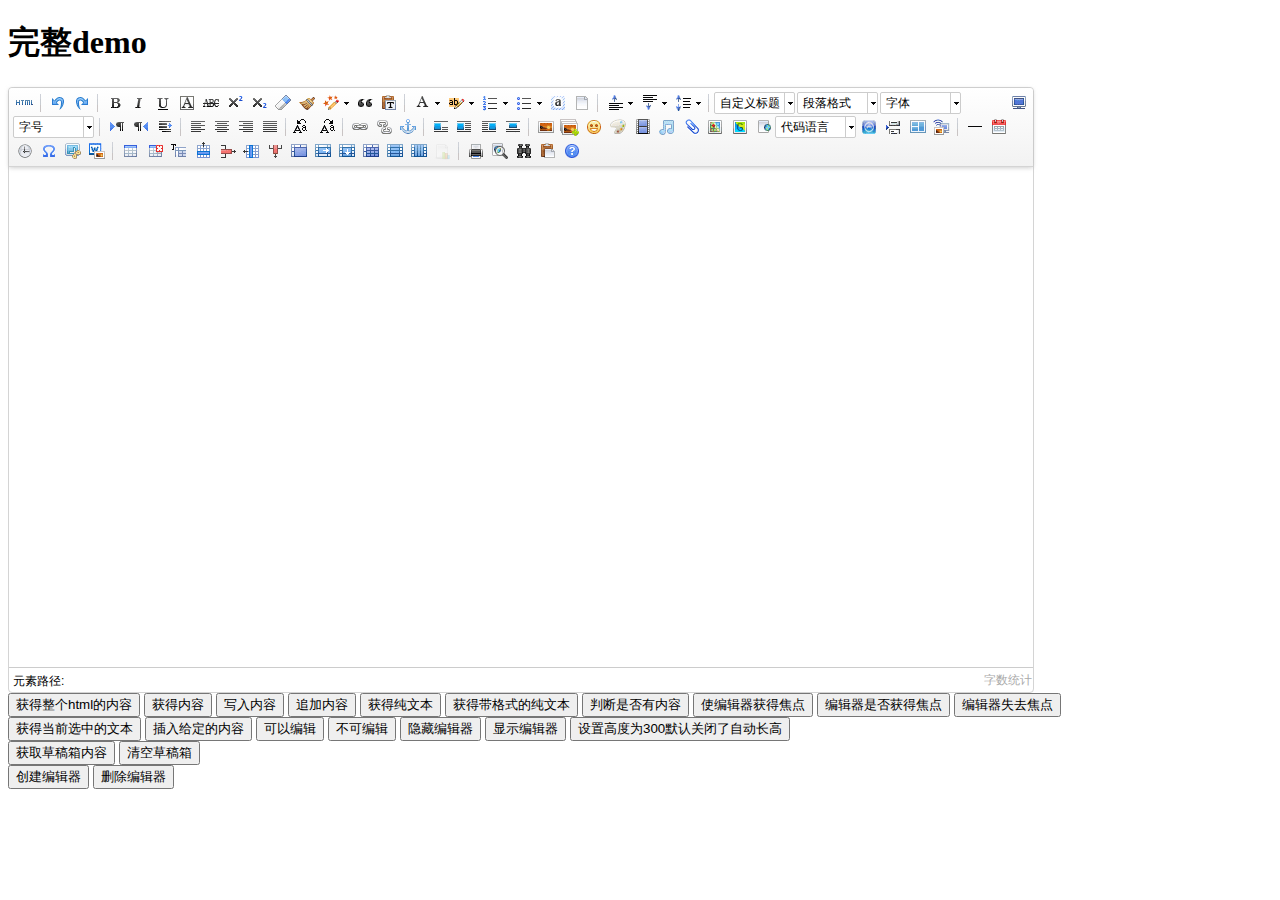
<file: PetsBuyAdmin/WebContent/utf8-jsp/index.html>
<!DOCTYPE HTML PUBLIC "-//W3C//DTD HTML 4.01 Transitional//EN"
        "http://www.w3.org/TR/html4/loose.dtd">
<html>
<head>
    <title>完整demo</title>
    <meta http-equiv="Content-Type" content="text/html;charset=utf-8"/>
    <script type="text/javascript" charset="utf-8" src="ueditor.config.js"></script>
    <script type="text/javascript" charset="utf-8" src="ueditor.all.min.js"> </script>
    <!--建议手动加在语言，避免在ie下有时因为加载语言失败导致编辑器加载失败-->
    <!--这里加载的语言文件会覆盖你在配置项目里添加的语言类型，比如你在配置项目里配置的是英文，这里加载的中文，那最后就是中文-->
    <script type="text/javascript" charset="utf-8" src="lang/zh-cn/zh-cn.js"></script>

    <style type="text/css">
        div{
            width:100%;
        }
    </style>
</head>
<body>
<div>
    <h1>完整demo</h1>
    <script id="editor" type="text/plain" style="width:1024px;height:500px;"></script>
</div>
<div id="btns">
    <div>
        <button onclick="getAllHtml()">获得整个html的内容</button>
        <button onclick="getContent()">获得内容</button>
        <button onclick="setContent()">写入内容</button>
        <button onclick="setContent(true)">追加内容</button>
        <button onclick="getContentTxt()">获得纯文本</button>
        <button onclick="getPlainTxt()">获得带格式的纯文本</button>
        <button onclick="hasContent()">判断是否有内容</button>
        <button onclick="setFocus()">使编辑器获得焦点</button>
        <button onmousedown="isFocus(event)">编辑器是否获得焦点</button>
        <button onmousedown="setblur(event)" >编辑器失去焦点</button>

    </div>
    <div>
        <button onclick="getText()">获得当前选中的文本</button>
        <button onclick="insertHtml()">插入给定的内容</button>
        <button id="enable" onclick="setEnabled()">可以编辑</button>
        <button onclick="setDisabled()">不可编辑</button>
        <button onclick=" UE.getEditor('editor').setHide()">隐藏编辑器</button>
        <button onclick=" UE.getEditor('editor').setShow()">显示编辑器</button>
        <button onclick=" UE.getEditor('editor').setHeight(300)">设置高度为300默认关闭了自动长高</button>
    </div>

    <div>
        <button onclick="getLocalData()" >获取草稿箱内容</button>
        <button onclick="clearLocalData()" >清空草稿箱</button>
    </div>

</div>
<div>
    <button onclick="createEditor()">
    创建编辑器</button>
    <button onclick="deleteEditor()">
    删除编辑器</button>
</div>

<script type="text/javascript">

    //实例化编辑器
    //建议使用工厂方法getEditor创建和引用编辑器实例，如果在某个闭包下引用该编辑器，直接调用UE.getEditor('editor')就能拿到相关的实例
    var ue = UE.getEditor('editor');


    function isFocus(e){
        alert(UE.getEditor('editor').isFocus());
        UE.dom.domUtils.preventDefault(e)
    }
    function setblur(e){
        UE.getEditor('editor').blur();
        UE.dom.domUtils.preventDefault(e)
    }
    function insertHtml() {
        var value = prompt('插入html代码', '');
        UE.getEditor('editor').execCommand('insertHtml', value)
    }
    function createEditor() {
        enableBtn();
        UE.getEditor('editor');
    }
    function getAllHtml() {
        alert(UE.getEditor('editor').getAllHtml())
    }
    function getContent() {
        var arr = [];
        arr.push("使用editor.getContent()方法可以获得编辑器的内容");
        arr.push("内容为：");
        arr.push(UE.getEditor('editor').getContent());
        alert(arr.join("\n"));
    }
    function getPlainTxt() {
        var arr = [];
        arr.push("使用editor.getPlainTxt()方法可以获得编辑器的带格式的纯文本内容");
        arr.push("内容为：");
        arr.push(UE.getEditor('editor').getPlainTxt());
        alert(arr.join('\n'))
    }
    function setContent(isAppendTo) {
        var arr = [];
        arr.push("使用editor.setContent('欢迎使用ueditor')方法可以设置编辑器的内容");
        UE.getEditor('editor').setContent('欢迎使用ueditor', isAppendTo);
        alert(arr.join("\n"));
    }
    function setDisabled() {
        UE.getEditor('editor').setDisabled('fullscreen');
        disableBtn("enable");
    }

    function setEnabled() {
        UE.getEditor('editor').setEnabled();
        enableBtn();
    }

    function getText() {
        //当你点击按钮时编辑区域已经失去了焦点，如果直接用getText将不会得到内容，所以要在选回来，然后取得内容
        var range = UE.getEditor('editor').selection.getRange();
        range.select();
        var txt = UE.getEditor('editor').selection.getText();
        alert(txt)
    }

    function getContentTxt() {
        var arr = [];
        arr.push("使用editor.getContentTxt()方法可以获得编辑器的纯文本内容");
        arr.push("编辑器的纯文本内容为：");
        arr.push(UE.getEditor('editor').getContentTxt());
        alert(arr.join("\n"));
    }
    function hasContent() {
        var arr = [];
        arr.push("使用editor.hasContents()方法判断编辑器里是否有内容");
        arr.push("判断结果为：");
        arr.push(UE.getEditor('editor').hasContents());
        alert(arr.join("\n"));
    }
    function setFocus() {
        UE.getEditor('editor').focus();
    }
    function deleteEditor() {
        disableBtn();
        UE.getEditor('editor').destroy();
    }
    function disableBtn(str) {
        var div = document.getElementById('btns');
        var btns = UE.dom.domUtils.getElementsByTagName(div, "button");
        for (var i = 0, btn; btn = btns[i++];) {
            if (btn.id == str) {
                UE.dom.domUtils.removeAttributes(btn, ["disabled"]);
            } else {
                btn.setAttribute("disabled", "true");
            }
        }
    }
    function enableBtn() {
        var div = document.getElementById('btns');
        var btns = UE.dom.domUtils.getElementsByTagName(div, "button");
        for (var i = 0, btn; btn = btns[i++];) {
            UE.dom.domUtils.removeAttributes(btn, ["disabled"]);
        }
    }

    function getLocalData () {
        alert(UE.getEditor('editor').execCommand( "getlocaldata" ));
    }

    function clearLocalData () {
        UE.getEditor('editor').execCommand( "clearlocaldata" );
        alert("已清空草稿箱")
    }
</script>
</body>
</html>
</file>
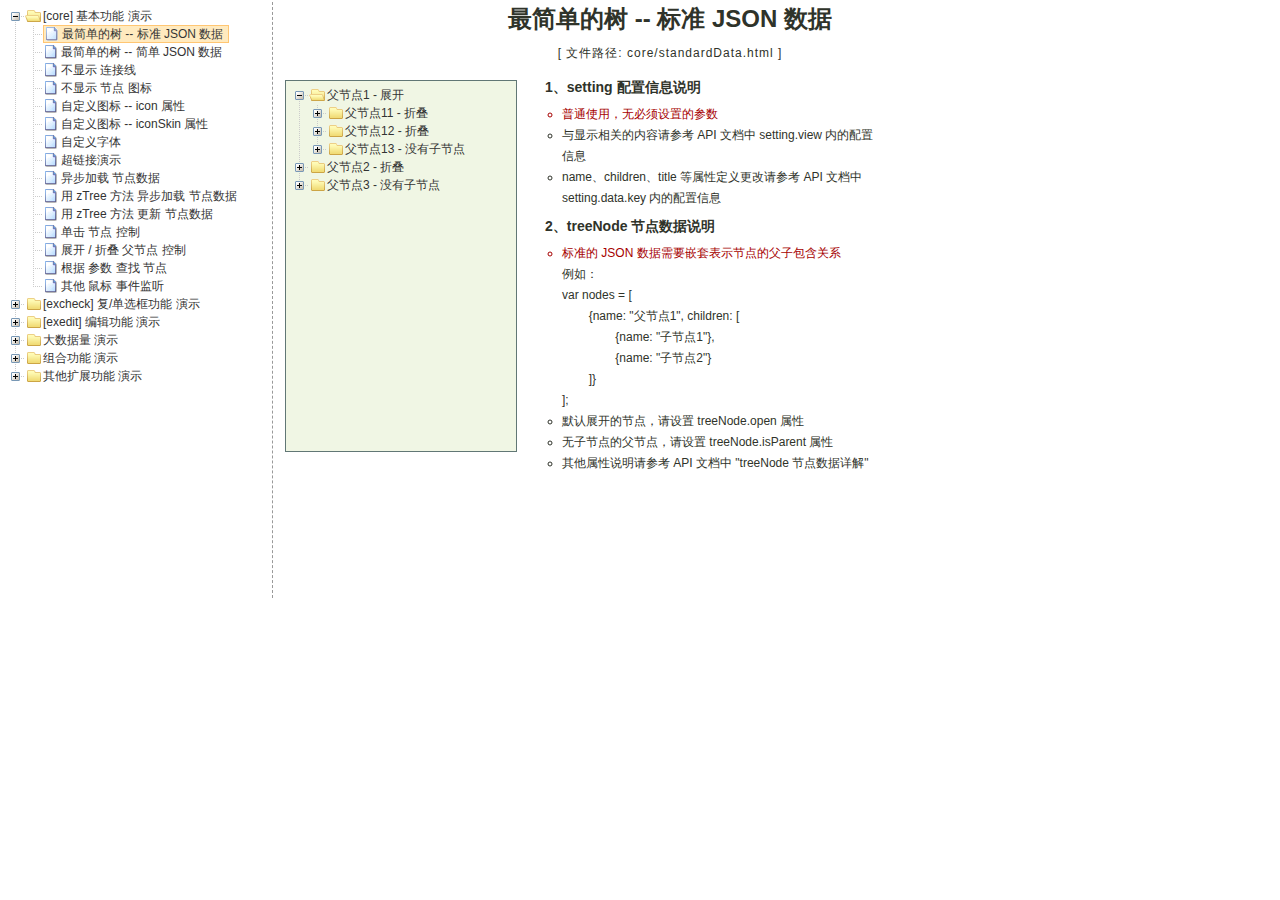
<file: PetsBuyAdmin/WebContent/lib/zTree/v3/demo/cn/index.html>
<!DOCTYPE HTML PUBLIC "-//W3C//DTD HTML 4.01//EN" "http://www.w3.org/TR/html4/strict.dtd">
<HTML>
 <HEAD>
  <TITLE> ZTREE DEMO </TITLE>
  <meta http-equiv="content-type" content="text/html; charset=UTF-8">
  <link rel="stylesheet" href="../../css/zTreeStyle/zTreeStyle.css" type="text/css">
  <style>
	body {
	background-color: white;
	margin:0; padding:0;
	text-align: center;
	}
	div, p, table, th, td {
		list-style:none;
		margin:0; padding:0;
		color:#333; font-size:12px;
		font-family:dotum, Verdana, Arial, Helvetica, AppleGothic, sans-serif;
	}
	#testIframe {margin-left: 10px;}
  </style>
<script type="text/javascript" src="../../js/jquery-1.4.4.min.js"></script>
<script type="text/javascript" src="../../js/jquery.ztree.core-3.5.js"></script>
  <SCRIPT type="text/javascript" >
  <!--
	var zTree;
	var demoIframe;

	var setting = {
		view: {
			dblClickExpand: false,
			showLine: true,
			selectedMulti: false
		},
		data: {
			simpleData: {
				enable:true,
				idKey: "id",
				pIdKey: "pId",
				rootPId: ""
			}
		},
		callback: {
			beforeClick: function(treeId, treeNode) {
				var zTree = $.fn.zTree.getZTreeObj("tree");
				if (treeNode.isParent) {
					zTree.expandNode(treeNode);
					return false;
				} else {
					demoIframe.attr("src",treeNode.file + ".html");
					return true;
				}
			}
		}
	};

	var zNodes =[
		{id:1, pId:0, name:"[core] 基本功能 演示", open:true},
		{id:101, pId:1, name:"最简单的树 --  标准 JSON 数据", file:"core/standardData"},
		{id:102, pId:1, name:"最简单的树 --  简单 JSON 数据", file:"core/simpleData"},
		{id:103, pId:1, name:"不显示 连接线", file:"core/noline"},
		{id:104, pId:1, name:"不显示 节点 图标", file:"core/noicon"},
		{id:105, pId:1, name:"自定义图标 --  icon 属性", file:"core/custom_icon"},
		{id:106, pId:1, name:"自定义图标 --  iconSkin 属性", file:"core/custom_iconSkin"},
		{id:107, pId:1, name:"自定义字体", file:"core/custom_font"},
		{id:115, pId:1, name:"超链接演示", file:"core/url"},
		{id:108, pId:1, name:"异步加载 节点数据", file:"core/async"},
		{id:109, pId:1, name:"用 zTree 方法 异步加载 节点数据", file:"core/async_fun"},
		{id:110, pId:1, name:"用 zTree 方法 更新 节点数据", file:"core/update_fun"},
		{id:111, pId:1, name:"单击 节点 控制", file:"core/click"},
		{id:112, pId:1, name:"展开 / 折叠 父节点 控制", file:"core/expand"},
		{id:113, pId:1, name:"根据 参数 查找 节点", file:"core/searchNodes"},
		{id:114, pId:1, name:"其他 鼠标 事件监听", file:"core/otherMouse"},

		{id:2, pId:0, name:"[excheck] 复/单选框功能 演示", open:false},
		{id:201, pId:2, name:"Checkbox 勾选操作", file:"excheck/checkbox"},
		{id:206, pId:2, name:"Checkbox nocheck 演示", file:"excheck/checkbox_nocheck"},
		{id:207, pId:2, name:"Checkbox chkDisabled 演示", file:"excheck/checkbox_chkDisabled"},
		{id:208, pId:2, name:"Checkbox halfCheck 演示", file:"excheck/checkbox_halfCheck"},
		{id:202, pId:2, name:"Checkbox 勾选统计", file:"excheck/checkbox_count"},
		{id:203, pId:2, name:"用 zTree 方法 勾选 Checkbox", file:"excheck/checkbox_fun"},
		{id:204, pId:2, name:"Radio 勾选操作", file:"excheck/radio"},
		{id:209, pId:2, name:"Radio nocheck 演示", file:"excheck/radio_nocheck"},
		{id:210, pId:2, name:"Radio chkDisabled 演示", file:"excheck/radio_chkDisabled"},
		{id:211, pId:2, name:"Radio halfCheck 演示", file:"excheck/radio_halfCheck"},
		{id:205, pId:2, name:"用 zTree 方法 勾选 Radio", file:"excheck/radio_fun"},

		{id:3, pId:0, name:"[exedit] 编辑功能 演示", open:false},
		{id:301, pId:3, name:"拖拽 节点 基本控制", file:"exedit/drag"},
		{id:302, pId:3, name:"拖拽 节点 高级控制", file:"exedit/drag_super"},
		{id:303, pId:3, name:"用 zTree 方法 移动 / 复制 节点", file:"exedit/drag_fun"},
		{id:304, pId:3, name:"基本 增 / 删 / 改 节点", file:"exedit/edit"},
		{id:305, pId:3, name:"高级 增 / 删 / 改 节点", file:"exedit/edit_super"},
		{id:306, pId:3, name:"用 zTree 方法 增 / 删 / 改 节点", file:"exedit/edit_fun"},
		{id:307, pId:3, name:"异步加载 & 编辑功能 共存", file:"exedit/async_edit"},
		{id:308, pId:3, name:"多棵树之间 的 数据交互", file:"exedit/multiTree"},

		{id:4, pId:0, name:"大数据量 演示", open:false},
		{id:401, pId:4, name:"一次性加载大数据量", file:"bigdata/common"},
		{id:402, pId:4, name:"分批异步加载大数据量", file:"bigdata/diy_async"},
		{id:403, pId:4, name:"分批异步加载大数据量", file:"bigdata/page"},

		{id:5, pId:0, name:"组合功能 演示", open:false},
		{id:501, pId:5, name:"冻结根节点", file:"super/oneroot"},
		{id:502, pId:5, name:"单击展开/折叠节点", file:"super/oneclick"},
		{id:503, pId:5, name:"保持展开单一路径", file:"super/singlepath"},
		{id:504, pId:5, name:"添加 自定义控件", file:"super/diydom"},
		{id:505, pId:5, name:"checkbox / radio 共存", file:"super/checkbox_radio"},
		{id:506, pId:5, name:"左侧菜单", file:"super/left_menu"},
		{id:513, pId:5, name:"OutLook 风格", file:"super/left_menuForOutLook"},
        {id:514, pId:5, name:"Metro 风格", file:"super/metro"},
		{id:507, pId:5, name:"下拉菜单", file:"super/select_menu"},
		{id:509, pId:5, name:"带 checkbox 的多选下拉菜单", file:"super/select_menu_checkbox"},
		{id:510, pId:5, name:"带 radio 的单选下拉菜单", file:"super/select_menu_radio"},
		{id:508, pId:5, name:"右键菜单 的 实现", file:"super/rightClickMenu"},
		{id:511, pId:5, name:"与其他 DOM 拖拽互动", file:"super/dragWithOther"},
		{id:512, pId:5, name:"异步加载模式下全部展开", file:"super/asyncForAll"},

		{id:6, pId:0, name:"其他扩展功能 演示", open:false},
		{id:601, pId:6, name:"隐藏普通节点", file:"exhide/common"},
		{id:602, pId:6, name:"配合 checkbox 的隐藏", file:"exhide/checkbox"},
		{id:603, pId:6, name:"配合 radio 的隐藏", file:"exhide/radio"}
	];

	$(document).ready(function(){
		var t = $("#tree");
		t = $.fn.zTree.init(t, setting, zNodes);
		demoIframe = $("#testIframe");
		demoIframe.bind("load", loadReady);
		var zTree = $.fn.zTree.getZTreeObj("tree");
		zTree.selectNode(zTree.getNodeByParam("id", 101));

	});

	function loadReady() {
		var bodyH = demoIframe.contents().find("body").get(0).scrollHeight,
		htmlH = demoIframe.contents().find("html").get(0).scrollHeight,
		maxH = Math.max(bodyH, htmlH), minH = Math.min(bodyH, htmlH),
		h = demoIframe.height() >= maxH ? minH:maxH ;
		if (h < 530) h = 530;
		demoIframe.height(h);
	}

  //-->
  </SCRIPT>
 </HEAD>

<BODY>
<TABLE border=0 height=600px align=left>
	<TR>
		<TD width=260px align=left valign=top style="BORDER-RIGHT: #999999 1px dashed">
			<ul id="tree" class="ztree" style="width:260px; overflow:auto;"></ul>
		</TD>
		<TD width=770px align=left valign=top><IFRAME ID="testIframe" Name="testIframe" FRAMEBORDER=0 SCROLLING=AUTO width=100%  height=600px SRC="core/standardData.html"></IFRAME></TD>
	</TR>
</TABLE>

</BODY>
</HTML>
</file>
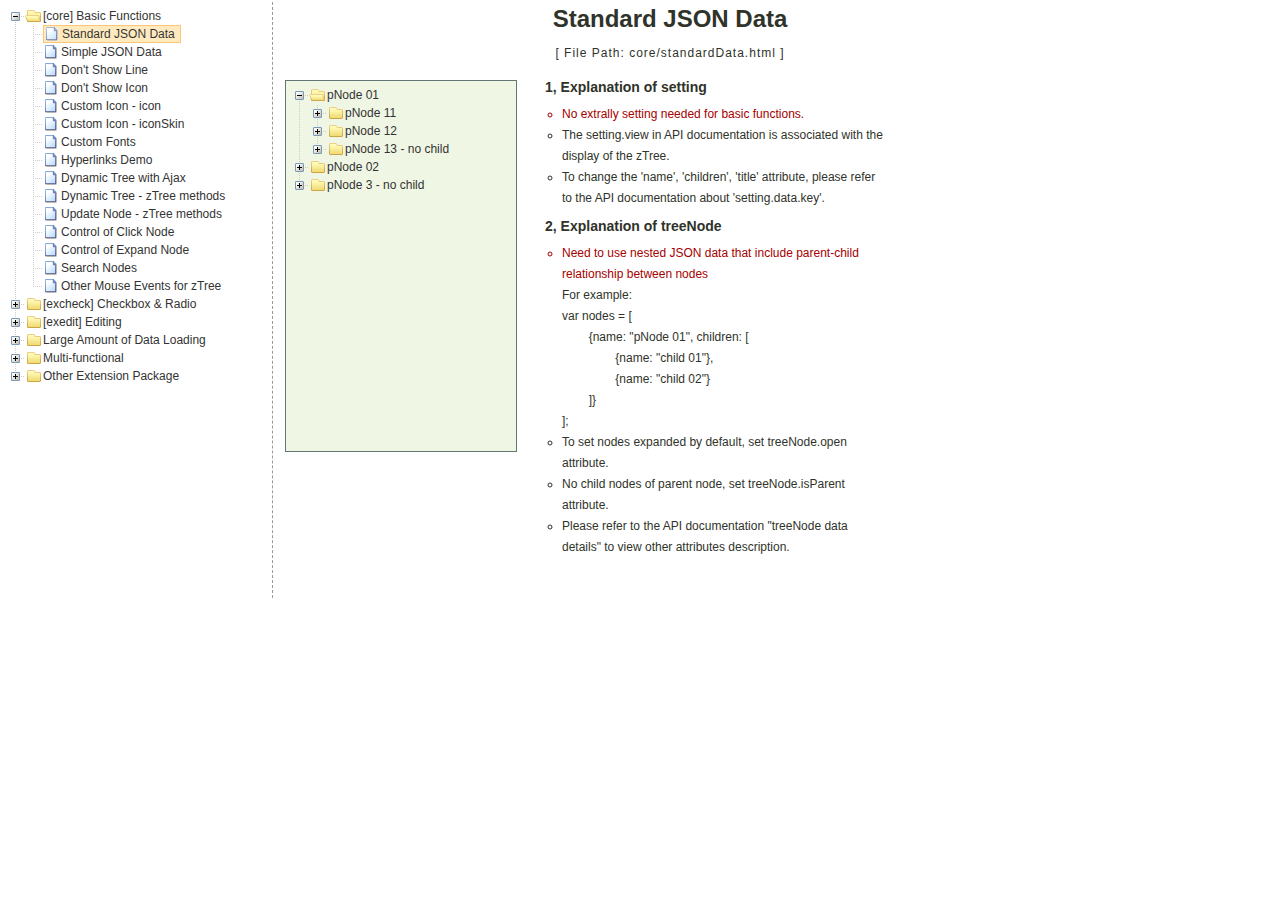
<file: PetsBuyAdmin/WebContent/lib/zTree/v3/demo/en/index.html>
<!DOCTYPE HTML PUBLIC "-//W3C//DTD HTML 4.01//EN" "http://www.w3.org/TR/html4/strict.dtd">
<HTML>
 <HEAD>
  <TITLE> ZTREE DEMO </TITLE>
  <meta http-equiv="content-type" content="text/html; charset=UTF-8">
  <link rel="stylesheet" href="../../css/zTreeStyle/zTreeStyle.css" type="text/css">
  <style>
	body {
	background-color: white;
	margin:0; padding:0;
	text-align: center;
	}
	div, p, table, th, td {
		list-style:none; 
		margin:0; padding:0; 
		color:#333; font-size:12px; 
		font-family:dotum, Verdana, Arial, Helvetica, AppleGothic, sans-serif;
	}
	#testIframe {margin-left: 10px;}
  </style>
<script type="text/javascript" src="../../js/jquery-1.4.4.min.js"></script>
<script type="text/javascript" src="../../js/jquery.ztree.core-3.5.js"></script>
  <SCRIPT type="text/javascript" >
  <!--
	var zTree;
	var demoIframe;

	var setting = {
		view: {
			dblClickExpand: false,
			showLine: true,
			selectedMulti: false
		},
		data: {
			simpleData: {
				enable:true,
				idKey: "id",
				pIdKey: "pId",
				rootPId: ""
			}
		},
		callback: {
			beforeClick: function(treeId, treeNode) {
				var zTree = $.fn.zTree.getZTreeObj("tree");
				if (treeNode.isParent) {
					zTree.expandNode(treeNode);
					return false;
				} else {
					demoIframe.attr("src",treeNode.file + ".html");
					return true;
				}
			}
		}
	};

	var zNodes = [
		{id:1, pId:0, name:"[core] Basic Functions", open:false},
		{id:101, pId:1, name:"Standard JSON Data", file:"core/standardData"},
		{id:102, pId:1, name:"Simple JSON Data", file:"core/simpleData"},
		{id:103, pId:1, name:"Don't Show Line", file:"core/noline"},
		{id:104, pId:1, name:"Don't Show Icon", file:"core/noicon"},
		{id:105, pId:1, name:"Custom Icon - icon", file:"core/custom_icon"},
		{id:106, pId:1, name:"Custom Icon - iconSkin", file:"core/custom_iconSkin"},
		{id:107, pId:1, name:"Custom Fonts", file:"core/custom_font"},
		{id:115, pId:1, name:"Hyperlinks Demo", file:"core/url"},
		{id:108, pId:1, name:"Dynamic Tree with Ajax", file:"core/async"},
		{id:109, pId:1, name:"Dynamic Tree - zTree methods", file:"core/async_fun"},
		{id:110, pId:1, name:"Update Node - zTree methods", file:"core/update_fun"},
		{id:111, pId:1, name:"Control of Click Node", file:"core/click"},
		{id:112, pId:1, name:"Control of Expand Node", file:"core/expand"},
		{id:113, pId:1, name:"Search Nodes", file:"core/searchNodes"},
		{id:114, pId:1, name:"Other Mouse Events for zTree", file:"core/otherMouse"},

		{id:2, pId:0, name:"[excheck] Checkbox & Radio", open:false},
		{id:201, pId:2, name:"Checkbox Operation", file:"excheck/checkbox"},
		{id:206, pId:2, name:"Checkbox nocheck Demo", file:"excheck/checkbox_nocheck"},
		{id:207, pId:2, name:"Checkbox chkDisabled Demo", file:"excheck/checkbox_chkDisabled"},
		{id:208, pId:2, name:"Checkbox halfCheck Demo", file:"excheck/checkbox_halfCheck"},
		{id:202, pId:2, name:"Statistics Checkbox is Checked", file:"excheck/checkbox_count"},
		{id:203, pId:2, name:"Checkbox - zTree methods", file:"excheck/checkbox_fun"},
		{id:204, pId:2, name:"Radio Operation", file:"excheck/radio"},
		{id:209, pId:2, name:"Radio nocheck Demo", file:"excheck/radio_nocheck"},
		{id:210, pId:2, name:"Radio chkDisabled Demo", file:"excheck/radio_chkDisabled"},
		{id:211, pId:2, name:"Radio halfCheck Demo", file:"excheck/radio_halfCheck"},
		{id:205, pId:2, name:"Radio - zTree methods", file:"excheck/radio_fun"},

		{id:3, pId:0, name:"[exedit] Editing", open:false},
		{id:301, pId:3, name:"Normal Drag Node Operation", file:"exedit/drag"},
		{id:302, pId:3, name:"Advanced Drag Node Operation", file:"exedit/drag_super"},
		{id:303, pId:3, name:"Move / Copy - zTree methods", file:"exedit/drag_fun"},
		{id:304, pId:3, name:"Basic Edit Nodes", file:"exedit/edit"},
		{id:305, pId:3, name:"Advanced Edit Nodes", file:"exedit/edit_super"},
		{id:306, pId:3, name:"Edit Nodes - zTree methods", file:"exedit/edit_fun"},
		{id:307, pId:3, name:"Editing Dynamic Tree", file:"exedit/async_edit"},
		{id:308, pId:3, name:"Multiple Trees", file:"exedit/multiTree"},

		{id:4, pId:0, name:"Large Amount of Data Loading", open:false},
		{id:401, pId:4, name:"One-time Large Data Loading", file:"bigdata/common"},
		{id:402, pId:4, name:"Loading Data in Batches", file:"bigdata/diy_async"},
		{id:403, pId:4, name:"Loading Data By Pagination", file:"bigdata/page"},

		{id:5, pId:0, name:"Multi-functional", open:false},
		{id:501, pId:5, name:"Freeze the Root Node", file:"super/oneroot"},
		{id:502, pId:5, name:"Click to Expand Node", file:"super/oneclick"},
		{id:503, pId:5, name:"Keep Single Path", file:"super/singlepath"},
		{id:504, pId:5, name:"Adding Custom DOM", file:"super/diydom"},
		{id:505, pId:5, name:"Checkbox / Radio Coexistence", file:"super/checkbox_radio"},
		{id:506, pId:5, name:"Left Menu", file:"super/left_menu"},
		{id:513, pId:5, name:"OutLook Style", file:"super/left_menuForOutLook"},
        {id:514, pId:5, name:"Metro Style", file:"super/metro"},
		{id:507, pId:5, name:"Drop-down Menu", file:"super/select_menu"},
		{id:509, pId:5, name:"Drop-down Menu with checkbox", file:"super/select_menu_checkbox"},
		{id:510, pId:5, name:"Drop-down Menu with radio", file:"super/select_menu_radio"},
		{id:508, pId:5, name:"Right-click Menu", file:"super/rightClickMenu"},
		{id:511, pId:5, name:"Drag With Other DOMs", file:"super/dragWithOther"},
		{id:512, pId:5, name:"Expand All Nodes with Async", file:"super/asyncForAll"},

		{id:6, pId:0, name:"Other Extension Package", open:false},
		{id:601, pId:6, name:"hide ordinary node", file:"exhide/common"},
		{id:602, pId:6, name:"hide with checkbox mode", file:"exhide/checkbox"},
		{id:603, pId:6, name:"hide with radio mode", file:"exhide/radio"}
	];

	$(document).ready(function(){
		var t = $("#tree");
		t = $.fn.zTree.init(t, setting, zNodes);
		demoIframe = $("#testIframe");
		demoIframe.bind("load", loadReady);
		var zTree = $.fn.zTree.getZTreeObj("tree");
		zTree.selectNode(zTree.getNodeByParam("id", 101));
	
	});

	function loadReady() {
		var bodyH = demoIframe.contents().find("body").get(0).scrollHeight,
		htmlH = demoIframe.contents().find("html").get(0).scrollHeight,
		maxH = Math.max(bodyH, htmlH), minH = Math.min(bodyH, htmlH),
		h = demoIframe.height() >= maxH ? minH:maxH ;
		if (h < 530) h = 530;
		demoIframe.height(h);
	}

  //-->
  </SCRIPT>
 </HEAD>

<BODY>
<TABLE border=0 height=600px align=left>
	<TR>
		<TD width=260px align=left valign=top style="BORDER-RIGHT: #999999 1px dashed">
			<ul id="tree" class="ztree" style="width:260px; overflow:auto;"></ul>
		</TD>
		<TD width=770px align=left valign=top><IFRAME ID="testIframe" Name="testIframe" FRAMEBORDER=0 SCROLLING=AUTO width=100%  height=600px SRC="core/standardData.html"></IFRAME></TD>
	</TR>
</TABLE>

 </BODY>
</HTML>
</file>
<file: PetsBuyAdmin/WebContent/lib/zTree/v3/css/zTreeStyle/zTreeStyle.css>
/*-------------------------------------
zTree Style

version:	3.5.17
author:		Hunter.z
email:		hunter.z@263.net
website:	http://code.google.com/p/jquerytree/

-------------------------------------*/

.ztree * {padding:0; margin:0; font-size:12px; font-family: Verdana, Arial, Helvetica, AppleGothic, sans-serif}
.ztree {margin:0; padding:5px; color:#333}
.ztree li{padding:0; margin:0; list-style:none; line-height:14px; text-align:left; white-space:nowrap; outline:0}
.ztree li ul{ margin:0; padding:0 0 0 18px}
.ztree li ul.line{ background:url(./img/line_conn.gif) 0 0 repeat-y;}

.ztree li a {padding:1px 3px 0 0; margin:0; cursor:pointer; height:17px; color:#333; background-color: transparent;
	text-decoration:none; vertical-align:top; display: inline-block}
.ztree li a:hover {text-decoration:underline}
.ztree li a.curSelectedNode {padding-top:0px; background-color:#FFE6B0; color:black; height:16px; border:1px #FFB951 solid; opacity:0.8;}
.ztree li a.curSelectedNode_Edit {padding-top:0px; background-color:#FFE6B0; color:black; height:16px; border:1px #FFB951 solid; opacity:0.8;}
.ztree li a.tmpTargetNode_inner {padding-top:0px; background-color:#316AC5; color:white; height:16px; border:1px #316AC5 solid;
	opacity:0.8; filter:alpha(opacity=80)}
.ztree li a.tmpTargetNode_prev {}
.ztree li a.tmpTargetNode_next {}
.ztree li a input.rename {height:14px; width:80px; padding:0; margin:0;
	font-size:12px; border:1px #7EC4CC solid; *border:0px}
.ztree li span {line-height:16px; margin-right:2px}
.ztree li span.button {line-height:0; margin:0; width:16px; height:16px; display: inline-block; vertical-align:middle;
	border:0 none; cursor: pointer;outline:none;
	background-color:transparent; background-repeat:no-repeat; background-attachment: scroll;
	background-image:url("./img/zTreeStandard.png"); *background-image:url("./img/zTreeStandard.gif")}

.ztree li span.button.chk {width:13px; height:13px; margin:0 3px 0 0; cursor: auto}
.ztree li span.button.chk.checkbox_false_full {background-position:0 0}
.ztree li span.button.chk.checkbox_false_full_focus {background-position:0 -14px}
.ztree li span.button.chk.checkbox_false_part {background-position:0 -28px}
.ztree li span.button.chk.checkbox_false_part_focus {background-position:0 -42px}
.ztree li span.button.chk.checkbox_false_disable {background-position:0 -56px}
.ztree li span.button.chk.checkbox_true_full {background-position:-14px 0}
.ztree li span.button.chk.checkbox_true_full_focus {background-position:-14px -14px}
.ztree li span.button.chk.checkbox_true_part {background-position:-14px -28px}
.ztree li span.button.chk.checkbox_true_part_focus {background-position:-14px -42px}
.ztree li span.button.chk.checkbox_true_disable {background-position:-14px -56px}
.ztree li span.button.chk.radio_false_full {background-position:-28px 0}
.ztree li span.button.chk.radio_false_full_focus {background-position:-28px -14px}
.ztree li span.button.chk.radio_false_part {background-position:-28px -28px}
.ztree li span.button.chk.radio_false_part_focus {background-position:-28px -42px}
.ztree li span.button.chk.radio_false_disable {background-position:-28px -56px}
.ztree li span.button.chk.radio_true_full {background-position:-42px 0}
.ztree li span.button.chk.radio_true_full_focus {background-position:-42px -14px}
.ztree li span.button.chk.radio_true_part {background-position:-42px -28px}
.ztree li span.button.chk.radio_true_part_focus {background-position:-42px -42px}
.ztree li span.button.chk.radio_true_disable {background-position:-42px -56px}

.ztree li span.button.switch {width:18px; height:18px}
.ztree li span.button.root_open{background-position:-92px -54px}
.ztree li span.button.root_close{background-position:-74px -54px}
.ztree li span.button.roots_open{background-position:-92px 0}
.ztree li span.button.roots_close{background-position:-74px 0}
.ztree li span.button.center_open{background-position:-92px -18px}
.ztree li span.button.center_close{background-position:-74px -18px}
.ztree li span.button.bottom_open{background-position:-92px -36px}
.ztree li span.button.bottom_close{background-position:-74px -36px}
.ztree li span.button.noline_open{background-position:-92px -72px}
.ztree li span.button.noline_close{background-position:-74px -72px}
.ztree li span.button.root_docu{ background:none;}
.ztree li span.button.roots_docu{background-position:-56px 0}
.ztree li span.button.center_docu{background-position:-56px -18px}
.ztree li span.button.bottom_docu{background-position:-56px -36px}
.ztree li span.button.noline_docu{ background:none;}

.ztree li span.button.ico_open{margin-right:2px; background-position:-110px -16px; vertical-align:top; *vertical-align:middle}
.ztree li span.button.ico_close{margin-right:2px; background-position:-110px 0; vertical-align:top; *vertical-align:middle}
.ztree li span.button.ico_docu{margin-right:2px; background-position:-110px -32px; vertical-align:top; *vertical-align:middle}
.ztree li span.button.edit {margin-right:2px; background-position:-110px -48px; vertical-align:top; *vertical-align:middle}
.ztree li span.button.remove {margin-right:2px; background-position:-110px -64px; vertical-align:top; *vertical-align:middle}

.ztree li span.button.ico_loading{margin-right:2px; background:url(./img/loading.gif) no-repeat scroll 0 0 transparent; vertical-align:top; *vertical-align:middle}

ul.tmpTargetzTree {background-color:#FFE6B0; opacity:0.8; filter:alpha(opacity=80)}

span.tmpzTreeMove_arrow {width:16px; height:16px; display: inline-block; padding:0; margin:2px 0 0 1px; border:0 none; position:absolute;
	background-color:transparent; background-repeat:no-repeat; background-attachment: scroll;
	background-position:-110px -80px; background-image:url("./img/zTreeStandard.png"); *background-image:url("./img/zTreeStandard.gif")}

ul.ztree.zTreeDragUL {margin:0; padding:0; position:absolute; width:auto; height:auto;overflow:hidden; background-color:#cfcfcf; border:1px #00B83F dotted; opacity:0.8; filter:alpha(opacity=80)}
.zTreeMask {z-index:10000; background-color:#cfcfcf; opacity:0.0; filter:alpha(opacity=0); position:absolute}

/* level style*/
/*.ztree li span.button.level0 {
	display:none;
}
.ztree li ul.level0 {
	padding:0;
	background:none;
}*/
</file>
